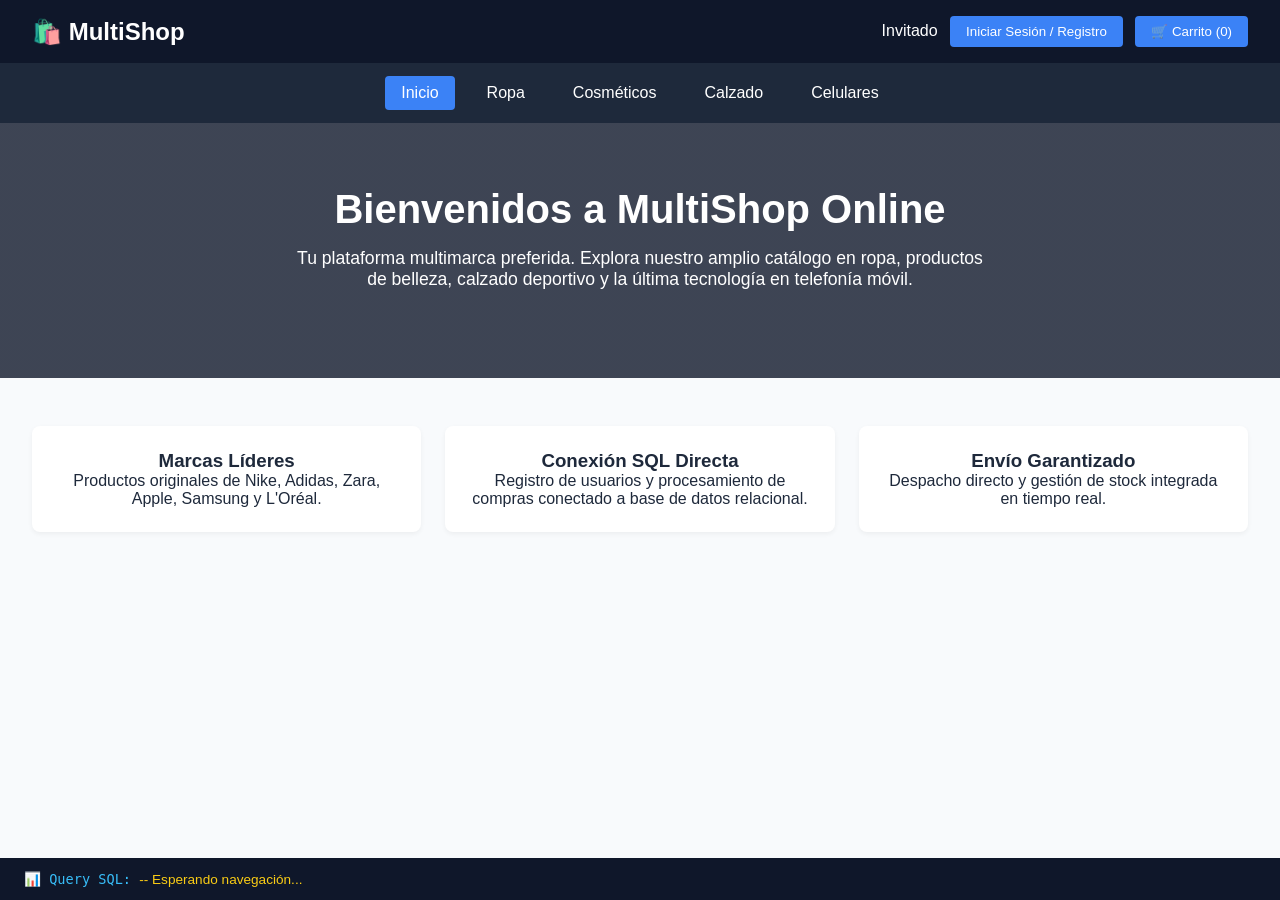
<file: index.html>
<!DOCTYPE html>
<html lang="es">
<head>
    <meta charset="UTF-8">
    <title>Tienda Multimarca - Inicio</title>
    <link rel="stylesheet" href="styles.css">
</head>
<body>
    <header class="header">
        <div class="logo">🛍️ MultiShop</div>
        <div class="user-controls">
            <span id="user-display">Invitado</span>
            <button onclick="toggleAuthModal()">Iniciar Sesión / Registro</button>
            <button onclick="toggleCart()">🛒 Carrito (<span id="cart-count">0</span>)</button>
        </div>
    </header>

    <nav class="navbar">
        <a href="index.html" class="active">Inicio</a>
        <a href="ropa.html">Ropa</a>
        <a href="cosmeticos.html">Cosméticos</a>
        <a href="calzado.html">Calzado</a>
        <a href="celulares.html">Celulares</a>
    </nav>

    <section class="hero">
        <h1>Bienvenidos a MultiShop Online</h1>
        <p>Tu plataforma multimarca preferida. Explora nuestro amplio catálogo en ropa, productos de belleza, calzado deportivo y la última tecnología en telefonía móvil.</p>
    </section>

    <section class="features">
        <div class="feature-card">
            <h3>Marcas Líderes</h3>
            <p>Productos originales de Nike, Adidas, Zara, Apple, Samsung y L'Oréal.</p>
        </div>
        <div class="feature-card">
            <h3>Conexión SQL Directa</h3>
            <p>Registro de usuarios y procesamiento de compras conectado a base de datos relacional.</p>
        </div>
        <div class="feature-card">
            <h3>Envío Garantizado</h3>
            <p>Despacho directo y gestión de stock integrada en tiempo real.</p>
        </div>
    </section>

    <!-- Modales Compartidos -->
    <div id="auth-modal" class="modal">
        <div class="modal-content">
            <span class="close" onclick="toggleAuthModal()">&times;</span>
            <div class="tab-buttons">
                <button class="tab-btn active" onclick="switchTab('login')">Iniciar Sesión</button>
                <button class="tab-btn" onclick="switchTab('register')">Registrarse</button>
            </div>
            <form id="form-login" onsubmit="handleLogin(event)">
                <input type="email" id="login-email" placeholder="Correo" required>
                <input type="password" placeholder="Contraseña" required>
                <button type="submit" class="btn-primary">Entrar</button>
            </form>
            <form id="form-register" class="hidden" onsubmit="handleRegister(event)">
                <input type="text" id="reg-name" placeholder="Nombre Completo" required>
                <input type="email" id="reg-email" placeholder="Correo" required>
                <input type="password" id="reg-pass" placeholder="Contraseña" required>
                <button type="submit" class="btn-primary">Registrar</button>
            </form>
        </div>
    </div>

    <div id="cart-modal" class="modal">
        <div class="modal-content modal-lg">
            <span class="close" onclick="toggleCart()">&times;</span>
            <h2>Tu Carrito de Compras</h2>
            <div id="cart-items"></div>
            <h3>Total: $<span id="cart-total">0.00</span></h3>
            <hr>
            <form id="form-checkout" onsubmit="handleCheckout(event)">
                <h3>Procesar Venta</h3>
                <input type="text" id="ship-address" placeholder="Dirección de Envío" required>
                <select id="pay-method" required>
                    <option value="">Método de Pago</option>
                    <option value="Tarjeta">Tarjeta de Crédito</option>
                    <option value="Efectivo">Pago Contra Entrega</option>
                </select>
                <button type="submit" class="btn-success">Finalizar Compra</button>
            </form>
        </div>
    </div>

    <div class="sql-console">📊 Query SQL: <pre id="sql-log">-- Esperando navegación...</pre></div>
    <script src="app.js"></script>
</body>
</html>
</file>
<file: styles.css>
* { box-sizing: border-box; margin: 0; padding: 0; font-family: 'Segoe UI', sans-serif; }
body { background-color: #f8fafc; color: #1e293b; padding-bottom: 70px; }

/* Header y Navegación */
.header { background: #0f172a; color: white; padding: 1rem 2rem; display: flex; justify-content: space-between; align-items: center; }
.logo { font-size: 1.5rem; font-weight: bold; }
.user-controls button { background: #3b82f6; color: white; border: none; padding: 0.5rem 1rem; margin-left: 0.5rem; border-radius: 4px; cursor: pointer; }

/* Menú Navegación HTML */
.navbar { background: #1e293b; display: flex; justify-content: center; gap: 1rem; padding: 0.8rem; }
.navbar a { color: white; text-decoration: none; font-weight: 500; padding: 0.5rem 1rem; border-radius: 4px; transition: background 0.2s; }
.navbar a:hover, .navbar a.active { background: #3b82f6; }

/* Banner / Inicio */
.hero { background: linear-gradient(rgba(15,23,42,0.8), rgba(15,23,42,0.8)), url('https://images.unsplash.com/photo-1441986300917-64674bd600d8?w=1200') center/cover; color: white; padding: 4rem 2rem; text-align: center; }
.hero h1 { font-size: 2.5rem; margin-bottom: 1rem; }
.hero p { max-width: 700px; margin: 0 auto 1.5rem auto; font-size: 1.1rem; }
.features { display: grid; grid-template-columns: repeat(auto-fit, minmax(250px, 1fr)); gap: 1.5rem; padding: 3rem 2rem; }
.feature-card { background: white; padding: 1.5rem; border-radius: 8px; text-align: center; box-shadow: 0 2px 5px rgba(0,0,0,0.05); }

/* Secciones de Catálogo */
.container { padding: 2rem; }
.section-title { margin-bottom: 1.5rem; border-bottom: 2px solid #e2e8f0; padding-bottom: 0.5rem; }
.grid-products { display: grid; grid-template-columns: repeat(auto-fill, minmax(220px, 1fr)); gap: 1.5rem; }

.card { background: white; border-radius: 8px; overflow: hidden; box-shadow: 0 4px 6px rgba(0,0,0,0.05); display: flex; flex-direction: column; }
.card img { width: 100%; height: 180px; object-fit: cover; }
.card-body { padding: 1rem; display: flex; flex-direction: column; flex-grow: 1; }
.badge { background: #e2e8f0; font-size: 0.75rem; padding: 0.2rem 0.5rem; border-radius: 4px; width: fit-content; margin-bottom: 0.5rem; }
.price { font-size: 1.2rem; font-weight: bold; color: #059669; margin-top: auto; }
.btn-add { margin-top: 0.8rem; background: #10b981; color: white; border: none; padding: 0.5rem; border-radius: 4px; cursor: pointer; }

/* Modales */
.modal { display: none; position: fixed; top: 0; left: 0; width: 100%; height: 100%; background: rgba(0,0,0,0.5); justify-content: center; align-items: center; z-index: 100; }
.modal-content { background: white; padding: 2rem; border-radius: 8px; width: 90%; max-width: 400px; position: relative; }
.modal-lg { max-width: 600px; }
.close { position: absolute; right: 1rem; top: 0.5rem; font-size: 1.5rem; cursor: pointer; }
.tab-buttons { display: flex; margin-bottom: 1rem; }
.tab-btn { flex: 1; padding: 0.5rem; border: none; background: #e2e8f0; cursor: pointer; }
.tab-btn.active { background: #3b82f6; color: white; }
form input, form select { width: 100%; padding: 0.6rem; margin: 0.5rem 0; border: 1px solid #ccc; border-radius: 4px; }
.btn-primary { background: #3b82f6; color: white; border: none; padding: 0.6rem; width: 100%; border-radius: 4px; cursor: pointer; }
.btn-success { background: #10b981; color: white; border: none; padding: 0.6rem; width: 100%; border-radius: 4px; cursor: pointer; }
.hidden { display: none; }

/* Consola SQL */
.sql-console { position: fixed; bottom: 0; width: 100%; background: #0f172a; color: #38bdf8; padding: 0.8rem 1.5rem; font-family: monospace; font-size: 0.85rem; }
pre { display: inline; color: #facc15; }
</file>
